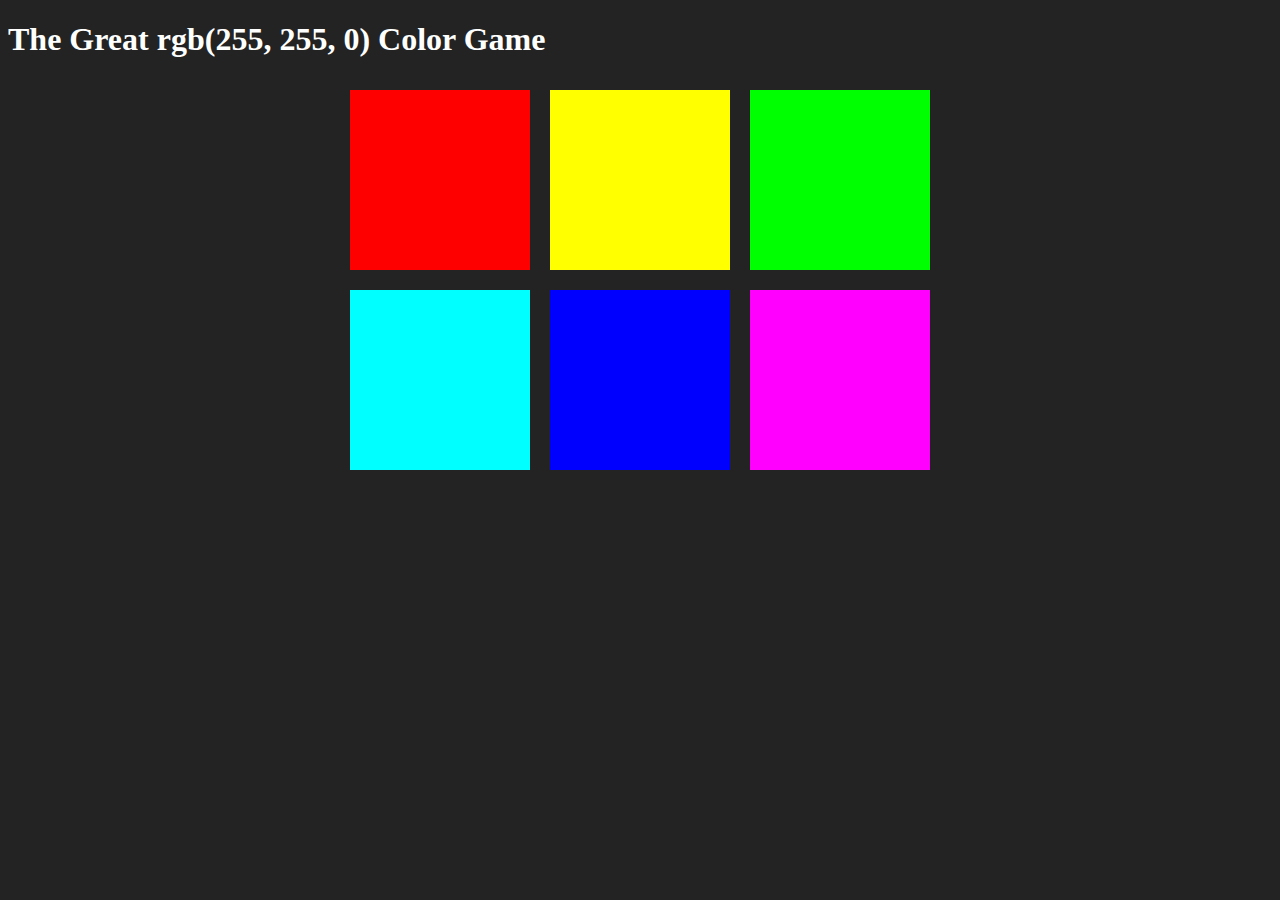
<file: Section15-ColorGameProject/colorGame.html>
<!DOCTYPE html>
<html lang="en">
<head>
    <meta charset="UTF-8">
    <title>Color Game Project</title>
    <link rel="stylesheet" type="text/css" href="colorGame.css">
</head>
<body>
<h1>
    The Great <span id="colorDisplay">RGB</span> Color Game
</h1>

<div>
    <span id="message"></span>
</div>

<div id="container">
    <div class="square"></div>
    <div class="square"></div>
    <div class="square"></div>
    <div class="square"></div>
    <div class="square"></div>
    <div class="square"></div>
</div>

<script type="text/javascript" src="colorGame.js"></script>
</body>
</html>
</file>
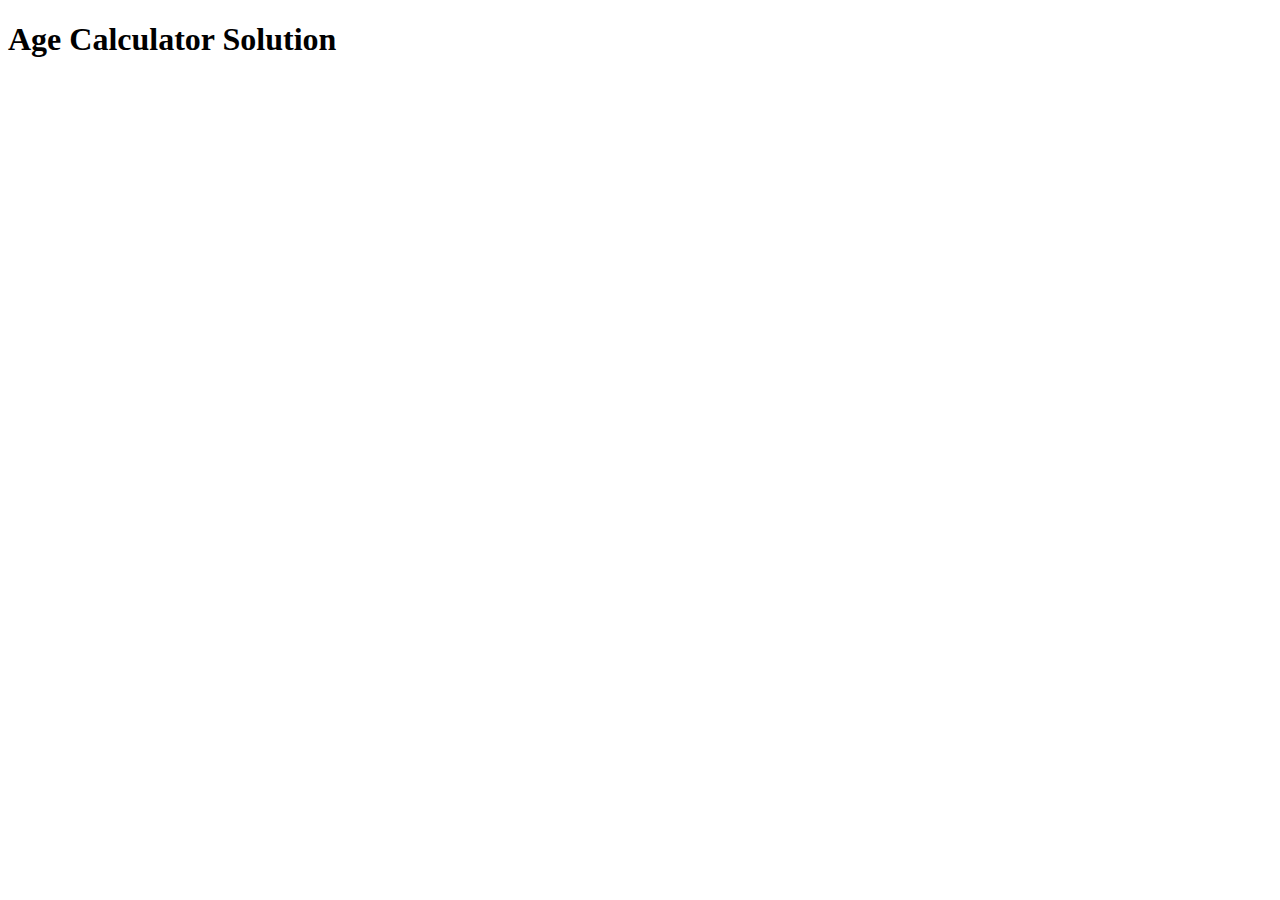
<file: Section8-JavaScript/ageCalc.html>
<!DOCTYPE html>
<html>
<head>
    <meta charset="UTF-8">
    <title>Age Calculator</title>
</head>
<body>
<h1>Age Calculator Solution</h1>

<script type="text/javascript" src="calc.js"></script>
</body>
</html>
</file>
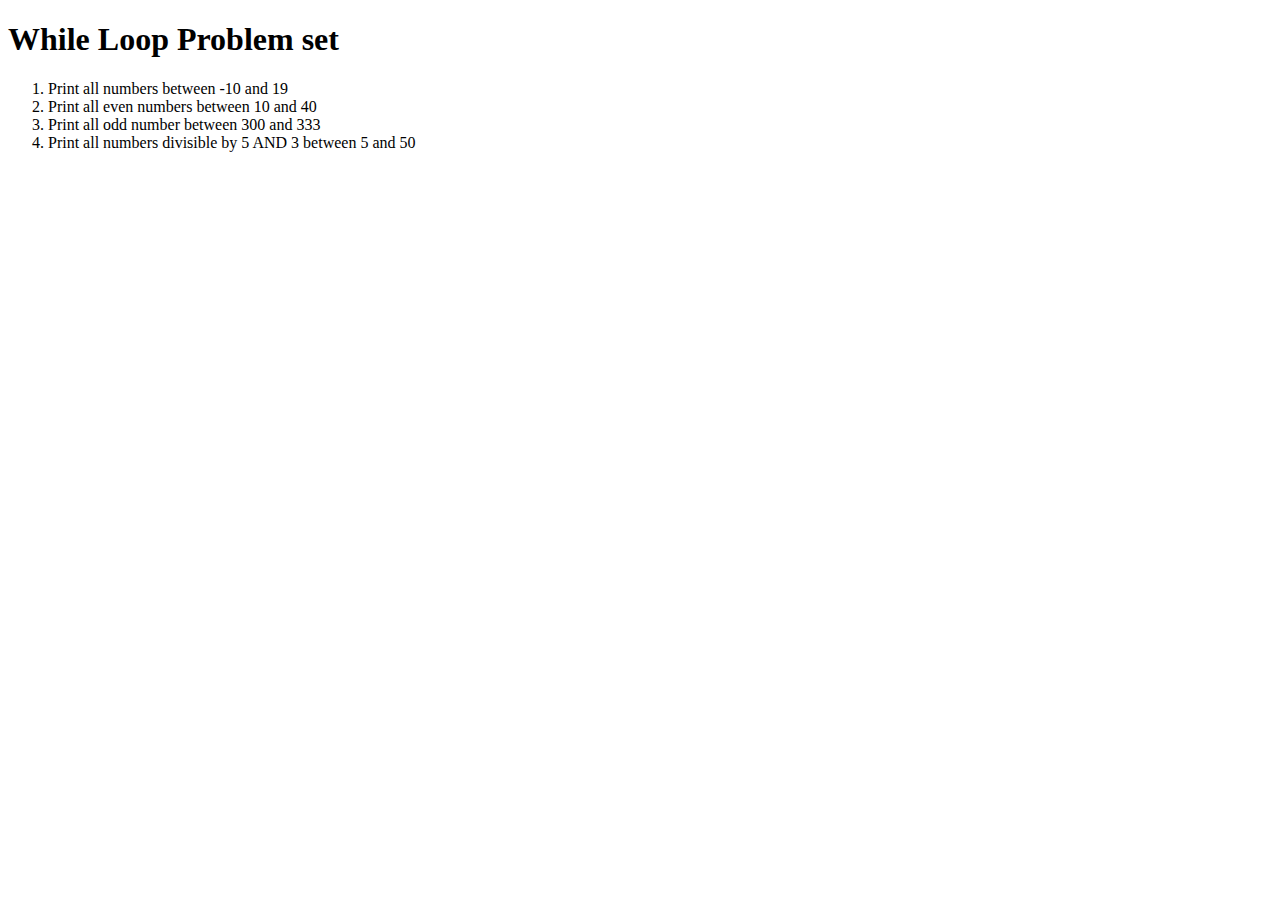
<file: Section9-JavaScript/while.html>
<!DOCTYPE html>
<html lang="en">
<head>
    <meta charset="UTF-8">
    <title>While Loop</title>
    <script type="text/javascript" src="whileLoop.js"></script>
</head>
<body>
<h1>While Loop Problem set</h1>
<ol>
    <li>Print all numbers between -10 and 19</li>
    <li>Print all even numbers between 10 and 40</li>
    <li>Print all odd number between 300 and 333</li>
    <li>Print all numbers divisible by 5 AND 3 between 5 and 50</li>

</ol>
</body>
</html>
</file>
<file: Section15-ColorGameProject/colorGame.css>
body{
    background-color: #232323;
}
.square{
    width: 30%;
    background-color: purple;
    padding-bottom: 30%;
    float: left;
    margin: 1.66%;
}
#container{
    margin: 0 auto;
    max-width: 600px;
}
h1{

    color: white;
}
span {
    color: white;
}
</file>
